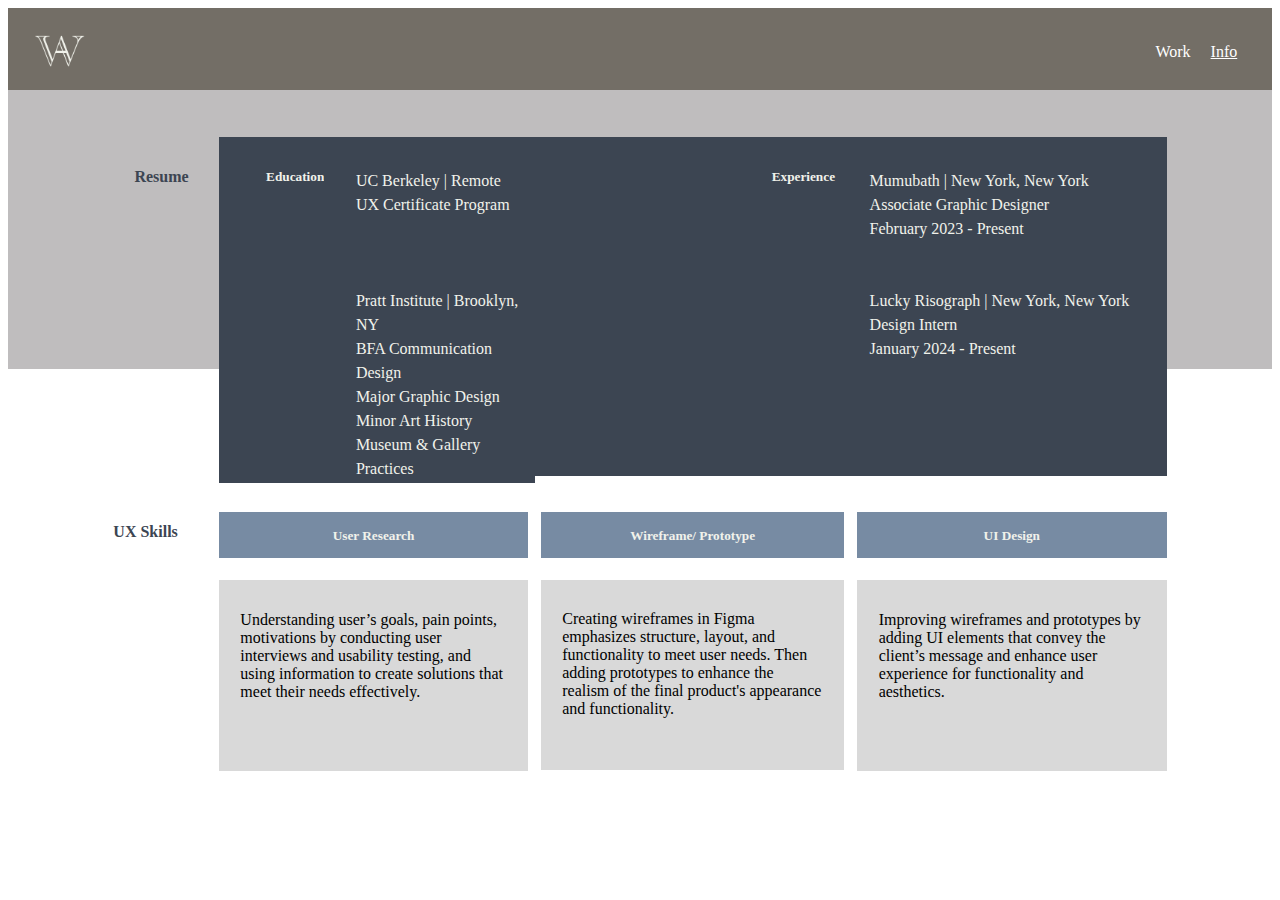
<file: myskills.html>
<!DOCTYPE html>
<html>
<head>
    <meta charest="UTF-8">
    <meta name="viewport" content="width=device-width, initial-scale=1.0">
    <title></title>
    <link rel="stylesheet" href="css/style.css">
</head>

</html>

<!--Navigation-->
<header class="navigation">
    <img class="myLogo" src="images/logo2.png">
    <nav class="nav-flex-container">
        <a class="nav-item" href="#">Work</a>
        <a class="nav-item-underline" href="#">Info</a>
    </nav>
</header>

<!--top-->
<div id="mySkillGrid">
    <div id="resume">
        <h4 id="resumeText">Resume </h4>
    </div>
    <div id="uxSkills">
        <h4> UX Skills </h4>
    </div>
    <div id="userResearch">
        <h5> User Research </h5>
        <p> Understanding user’s goals, pain points, motivations by conducting user interviews and usability testing,
            and using information to create solutions that meet their needs effectively.</p>
    </div>
    <div id="wireframe">
        <h5> Wireframe/ Prototype</h5>
        <p>Creating wireframes in Figma emphasizes structure, layout, and functionality to meet user needs. Then adding
            prototypes to enhance the realism of the final product's appearance and functionality.</p>
    </div>
    <div id="ui">
        <h5> UI Design </h5>
        <p>Improving wireframes and prototypes by adding UI elements that convey the client’s message and enhance user
            experience for functionality and aesthetics.</p>
    </div>

    <div id="education">
        <div class="educationFlex">
            <h5 id="educationText"> Education </h5>
            <div class="Introduction">
                <div>UC Berkeley | Remote</div>
                <div> UX Certificate Program </div>
                <br>
                <br>
                <br>
                <div>Pratt Institute | Brooklyn, NY</div>
                <div> BFA Communication Design </div>
                <div> Major Graphic Design </div>
                <div> Minor Art History </div>
                <div> Museum & Gallery Practices </div>
            </div>
        </div>
    </div>

    <div id="experience">
        <h5 id="experienceText"> Experience</h5>
    </div>

    <div id="experienceIntro">
        <div class="flext-container-Introduction">
            <div> Mumubath | New York, New York</div>
            <div> Associate Graphic Designer</div>
            <div> February 2023 - Present</div>
            <br>
            <br>
            <div> Lucky Risograph | New York, New York</div>
            <div> Design Intern</div>
            <div> January 2024 - Present</div>
        </div>
    </div>
    <div id="blank1">
    </div>
</div>
</file>
<file: css/style.css>
/*navigayion css */

.navigation{
    display: flex;
    flex-direction: row;
    justify-content: space-between;
    height: 50%;
    padding-top: 2%;
    padding-left: 2%;
    background-color: rgb(115, 110, 102);
    vertical-align: top;
}

.nav-flex-container {
    display: flex;
    flex-direction: row;
    justify-content: flex-end;
    padding-right: 2%;
}

.nav-item{
    color:white;
    padding: 10px;
    text-decoration: none;
}

.nav-item-underline{
    color:white;
    padding: 10px;
    text-decoration: none;
    text-decoration: underline;
}

.myLogo{
    width:4%;
    padding:2px;
}

/*body */

#categoryGrid{
    display: grid;
    grid-template-columns: 1fr 1fr 1fr;
    grid-template-rows: 1fr 1fr;
    height: 710px;
    grid-template-areas: 
    "doi about camping"
    "npo contact caseStudy";
}
   
#about{
    grid-area: about;
    padding: 30px;
    border-left:1px solid #000000;
    border-right:1px solid #000000;
}

#aboutMe{
    display:grid;
    padding: 10px;
    text-align: center;
    font-weight: bold;


}
    
#introduction{
    display:grid;
    padding: 10px;
    text-align: center;
}

#contact{
    grid-area: contact;
    align-content: end;
    text-align: center;
    border-left:1px solid #000000;
    border-right:1px solid #000000;
}

#contactsection{
    grid-area: contact;
    background-color:rgb(115, 110, 102);
    padding-bottom: 10px;
    height: 30px;
    align-content: flex-end;
}
.footer-item{
    color:rgb(241, 242, 235);
    margin-right: 30px;
    text-decoration: underline;
}

#doi{
    grid-area: doi;
    padding-top:15px;
    padding-left: 30px;
    padding-right:3px;
    border-bottom:1px solid #000000;

}

#npo{
    grid-area: npo;
    padding-top:15px;
    padding-left: 30px;
    padding-right:3px;
}

#camping{
    grid-area: camping;
    padding-top:15px;
    padding-left: 30px;
    padding-right:3px;
    border-bottom:1px solid #000000;

}

#caseStudy{
    grid-area: caseStudy;
    padding-top:15px;
    padding-left: 30px;
    padding-right:3px;
}

.myWorkMock{
    width:98%
}

#doiwebsite{
    padding:10px;
}

#npowebsite{
    padding:10px;
}

#campingapp{
    padding:10px;
}

#casestudybox{
    padding:10px;
}

/*my skills*/

#mySkillGrid{
    display: grid;
    grid-template-columns: 2fr 3fr 3fr 3fr 1fr;
    grid-template-rows: 1fr 1fr;
    height: 710px;
    grid-template-areas: 
    "resume education experience experienceIntro blank1"
    "uxSkills userResearch wireframe ui blank";
}

/*resume*/

#resume{
    grid-area:resume;
    background-color: rgb(191, 189, 190);
    height:71.4%
}

#resumeText{
    padding-top:27%;
    padding-left:60%;
    padding-bottom:20%;
    color: rgb(60, 69, 82);

}

/* Education*/

#education{
    grid-area:education;
    /* display: flex;
    flex-direction: row; */
    background-color: rgb(191, 189, 190);
    height:71.4%;
    /* margin-right:5%; */
}

#educationText{
    background-color: rgb(60, 69, 82);
    text-align: left;
    padding-left: 15%;
    margin-top: 5%;
    /* padding-left: 20%;
    padding-right: 5%; */
}

.Introduction{
    /* display:flex;
    flex-direction:column; */
    background-color: rgb(60, 69, 82);
    color: rgb(241, 242, 235);
    line-height: 150%;
    padding-top:10%;
    padding-left: 10%;
}

.educationFlex{
    display: flex;
    flex-direction: row;
    background-color: rgb(60, 69, 82);
    height: 124%;
    margin-top: 15%;
}
/* experience */

#experience{
    grid-area:experience;
    background-color: rgb(191, 189, 190);
    height:71.4%
}

#experienceText{
    background-color: rgb(60, 69, 82);
    text-align: right;
    height: 110%;
    margin-top: 15%;
    padding-top: 10%;
    padding-left: 75%;
    padding-right: 5%;
}
/*experiecneINtro*/

#experienceIntro{
    grid-area:experienceIntro;
    background-color: rgb(191, 189, 190);
    height:71.4%
}

.flext-container-Introduction{
    display:flex;
    flex-direction:column;
    background-color: rgb(60, 69, 82);
    color: rgb(241, 242, 235);
    height: 110%;
    line-height: 150%;
    margin-top: 15%;
    padding-top:10%;
    padding-left: 6%;
    padding-right: 2%;
}



/*ux skills*/

#uxSkills{
    grid-area:uxSkills;
    padding-left: 50%;
    padding-top: 10%;
    padding-right: 8%;
    color: rgb(60, 69, 82);
}

/*user research*/

#userResearch{
    grid-area: userResearch;
    padding-top: 10%;
    padding-right: 2%
}


h5{
    text-align: center;
    padding-top: 5%;
    color: rgb(241, 242, 235);
    background-color: rgb(119, 139, 163);
    height:30px;
    margin-top: auto;
}

p{
    background-color: rgb(217, 217, 217);
    height: 160px;
    padding-top:10%;
    padding-left: 7%;
    padding-right: 7%;
}

/*wiereframe*/

#wireframe{
    grid-area: wireframe;
    padding-top: 10%;
    padding-left: 2%;
    padding-right: 2%
}

/*ui*/

#ui{
    grid-area: ui;
    padding-top: 10%;
    padding-left: 2%;
}

/*blank*/
#blank1{
    grid-area:blank1;
    background-color: rgb(191, 189, 190);
    height:71.4%
}

@media only screen and (max-width:600px){
    .Introduction{
        width: 100%;
    }

    #mySkillGrid{
        grid-template-rows: auto;
        grid-template-columns: 1fr;
        grid-template-areas: 
        "resume"
        "education"
        "experience"
        "experienceIntro"
        "blank"
        "uxSkills"
        "usesrResearch"
        "wireframe"
        "ui"
        "blank";
    }
}
</file>
